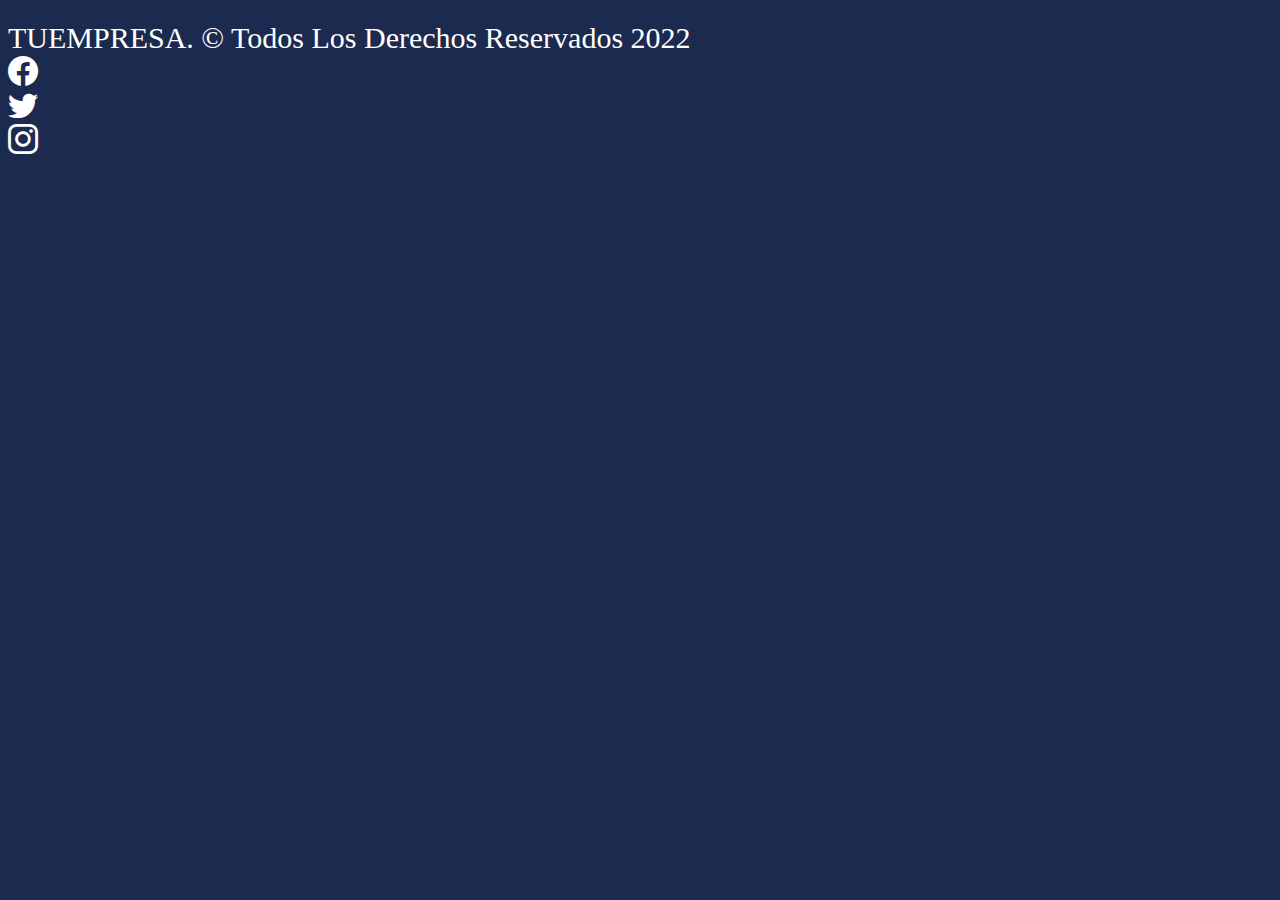
<file: index.html>
<!doctype html>
<html lang="en">
  <head>
    <meta charset="utf-8">
    <meta name="viewport" content="width=device-width, initial-scale=1">
    <title>Bootstrap demo</title>
    <link href="https://cdn.jsdelivr.net/npm/bootstrap@5.2.0/dist/css/bootstrap.min.css" rel="stylesheet" integrity="sha384-gH2yIJqKdNHPEq0n4Mqa/HGKIhSkIHeL5AyhkYV8i59U5AR6csBvApHHNl/vI1Bx" crossorigin="anonymous">
    <link rel="stylesheet" href="https://cdn.jsdelivr.net/npm/bootstrap-icons@1.9.1/font/bootstrap-icons.css">
    <link rel="stylesheet" href="/css/style.css">
</head>
  <body>
    <h1></h1>

    <header >

    </header>


    <footer class="page-footer font-small blue fixed-bottom border-top">

      <!-- Copyright -->
      <div class="footer-copyright text-center py-5 d-flex justify-content-center" style="font-size: 30px; color: white;">
        TUEMPRESA. © Todos Los Derechos Reservados 2022
        <div class="px-4">

          <i class="bi bi-facebook"></i>
        </div>

        <div class="">
          <i class="bi bi-twitter"></i>

        </div>

        <div class="px-4">
          
          <i class="bi bi-instagram"></i>
        </div>
      </div>
      <!-- Copyright -->
    
    </footer>
    <script src="https://cdn.jsdelivr.net/npm/bootstrap@5.2.0/dist/js/bootstrap.bundle.min.js" integrity="sha384-A3rJD856KowSb7dwlZdYEkO39Gagi7vIsF0jrRAoQmDKKtQBHUuLZ9AsSv4jD4Xa" crossorigin="anonymous"></script>
  </body>
</html>
</file>
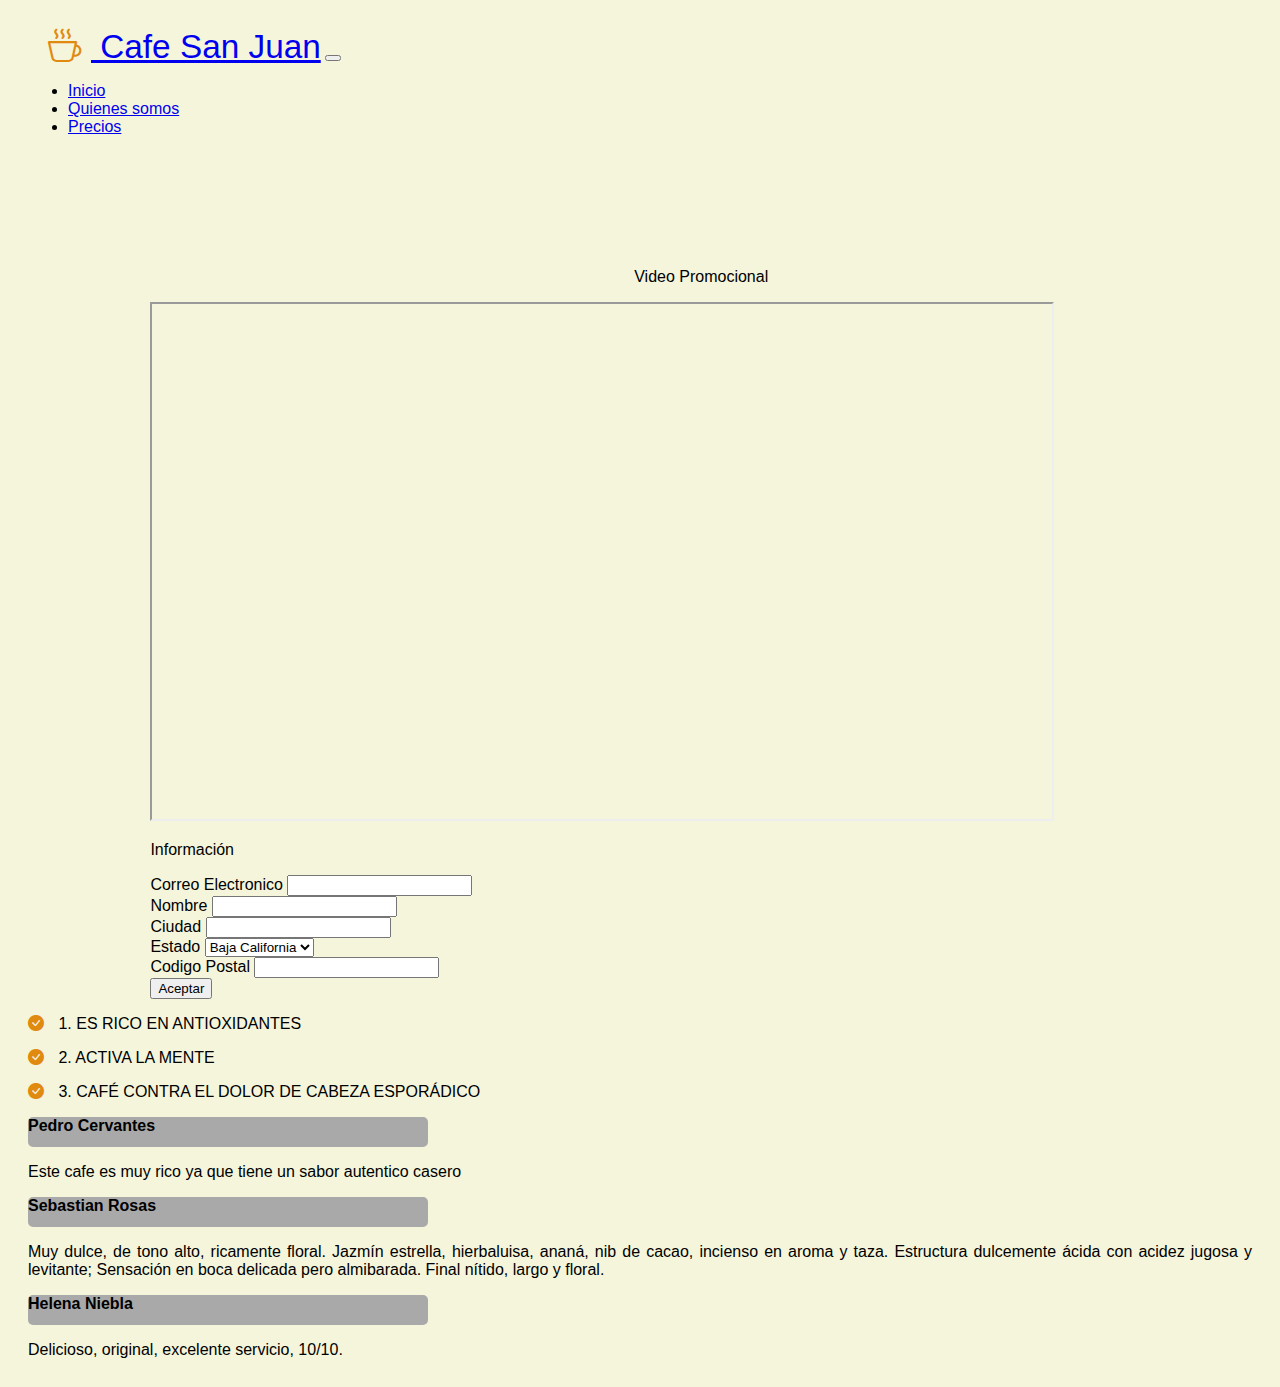
<file: Practica-Examen/examen.html>
<!DOCTYPE html>
<html lang="en">
<head>
    <meta charset="UTF-8">
    <meta http-equiv="X-UA-Compatible" content="IE=edge">
    <meta name="viewport" content="width=device-width, initial-scale=1.0">
    <link href="https://cdn.jsdelivr.net/npm/bootstrap@5.2.0/dist/css/bootstrap.min.css" rel="stylesheet"
        integrity="sha384-gH2yIJqKdNHPEq0n4Mqa/HGKIhSkIHeL5AyhkYV8i59U5AR6csBvApHHNl/vI1Bx" crossorigin="anonymous">
    <link rel="stylesheet" href="https://cdn.jsdelivr.net/npm/bootstrap-icons@1.9.1/font/bootstrap-icons.css">
    <link rel="stylesheet" href="/Practica-Examen/css/style.css">
    <script src="https://cdn.jsdelivr.net/npm/bootstrap@5.2.0/dist/js/bootstrap.bundle.min.js"
        integrity="sha384-A3rJD856KowSb7dwlZdYEkO39Gagi7vIsF0jrRAoQmDKKtQBHUuLZ9AsSv4jD4Xa"
        crossorigin="anonymous"></script>

    <title>Document</title>
</head>
<body id="colorbeich">

    
    <nav class="navbar navbar-expand-lg bg-dark fixed-top navbar-dark">
        <div class="container-fluid" >
            <a class="navbar-brand" style="font-size: 25pt;" href="#">
                <i class="bi bi-cup-hot" id="pepe"></i>
                Cafe San Juan</a>
            <button class="navbar-toggler" type="button" data-bs-toggle="collapse" data-bs-target="#navbarNav"
                aria-controls="navbarNav" aria-expanded="false" aria-label="Toggle navigation">
                <span class="navbar-toggler-icon"></span>
            </button>
            <div class="collapse navbar-collapse fs-5" id="navbarNav">
                <ul class="navbar-nav">
                    <li class="nav-item">
                        <a class="nav-link" aria-current="page" href="#">Inicio</a>
                    </li>
                    <li class="nav-item">
                        <a class="nav-link" href="#">Quienes somos</a>
                    </li>
                    <li class="nav-item">
                        <a class="nav-link" href="#">Precios</a>
                    </li>
                </ul>
            </div>
        </div>
    </nav>

    <div id="breaker"> </div>
    <div id="breaker"> </div>
    <div id="breaker"></div>
    <div id="breaker"></div>
    <div id="breaker"></div>
   
    <section>
        <div class="row" id="div-grande">
            <div class=" col-6 col-md-6">
                <p class="h1 my-3" style="text-align: center;">Video Promocional</p>
                <div class="ratio ratio-16x9">
                    <iframe width="900" height="515"
                    allow="accelerometer; autoplay; clipboard-write; encrypted-media; gyroscope; picture-in-picture"
      
                       
                    src="https://www.youtube.com/embed/dLKb8Wlc1ts"
                    title="YouTube video"
                           
                         
                    allowfullscreen
                    ></iframe>

                </div>
                            
            </div>
                <div class="col-6 col-md-6">
                    <p class="h1 my-4">Información</p>
                    <div class="mb-3 col-md-8"  >
                        <label for="exampleInputEmail1" class="form-label" id="colorbeich">Correo Electronico</label>
                        <input type="email" class="form-control" id="exampleInputEmail1" id="colorbeich" aria-describedby="emailHelp">
                
                    </div>
                    <div class="mb-3 col-md-8">
                        <label for="exampleInputEmail1" class="form-label" id="colorbeich">Nombre</label>
                        <input type="email" class="form-control" id="exampleInputEmail1" id="colorbeich" aria-describedby="emailHelp">
                
                    </div>
                    <div class="mb-3 col-md-8">
                        <label for="inputCity" class="form-label">Ciudad</label>
                        <input type="text" class="form-control" id="inputCity">
                      </div>
                      <div class="mb-3 col-md-4">
                        <label for="inputState" class="form-label">Estado</label>
                        <select id="inputState" class="form-select">
                          <option selected>Baja California</option>
                          <option>...</option>
                        </select>
                      </div>
                      <div class="mb-3 col-md-3">
                        <label for="inputZip" class="form-label">Codigo Postal</label>
                        <input type="text" class="form-control" id="inputZip">
                      </div>
                      <button type="submit" class="my-2 btn btn-primary">Aceptar</button>
                </div>
        </div>
    </section>

    <div class="container text-center mt-5" id="colorbeich">
        <div class="row align-items-md-center">
            <div class="col" >
                <p class="h4">
                    <i class="bi bi-check-circle-fill"></i>

                    1. ES RICO EN ANTIOXIDANTES
                </p>
                
            </div>
            <div class="col">
                <p class="h4">
                    <i class="bi bi-check-circle-fill"></i>

                    2. ACTIVA LA MENTE
                </p>
            </div>
            <div class="col">
                <p class="h4">
                    <i class="bi bi-check-circle-fill"></i>

                    3. CAFÉ CONTRA EL DOLOR DE CABEZA ESPORÁDICO 
                </p>
            </div>

        </div>



    </div>
    
    <div class="container text-center mt-5" id="colorbeich">
        <div class="row align-items-md-center" id="">
            <div class="col" >
                <p class="h4" style="font-weight:bold ;" id="reviews">
                    Pedro Cervantes
                </p> 
                
                Este cafe es muy rico ya que tiene un sabor autentico casero
                
            </div>
            <div class="col">
                <p class="h4" style="font-weight:bold ;" id="reviews">
                    Sebastian Rosas
                </p> 
                Muy dulce, de tono alto, ricamente floral. Jazmín estrella, hierbaluisa, ananá, nib de cacao, incienso en aroma y taza. Estructura dulcemente ácida con acidez jugosa y levitante; Sensación en boca delicada pero almibarada. Final nítido, largo y floral.
            </div>
            <div class="col">
                <p class="h4" style="font-weight:bold ;" id="reviews">
                    Helena Niebla
                </p> 
                Delicioso, original, excelente servicio, 10/10.
            </div>

        </div>



    </div>

</body>
</html>
</file>
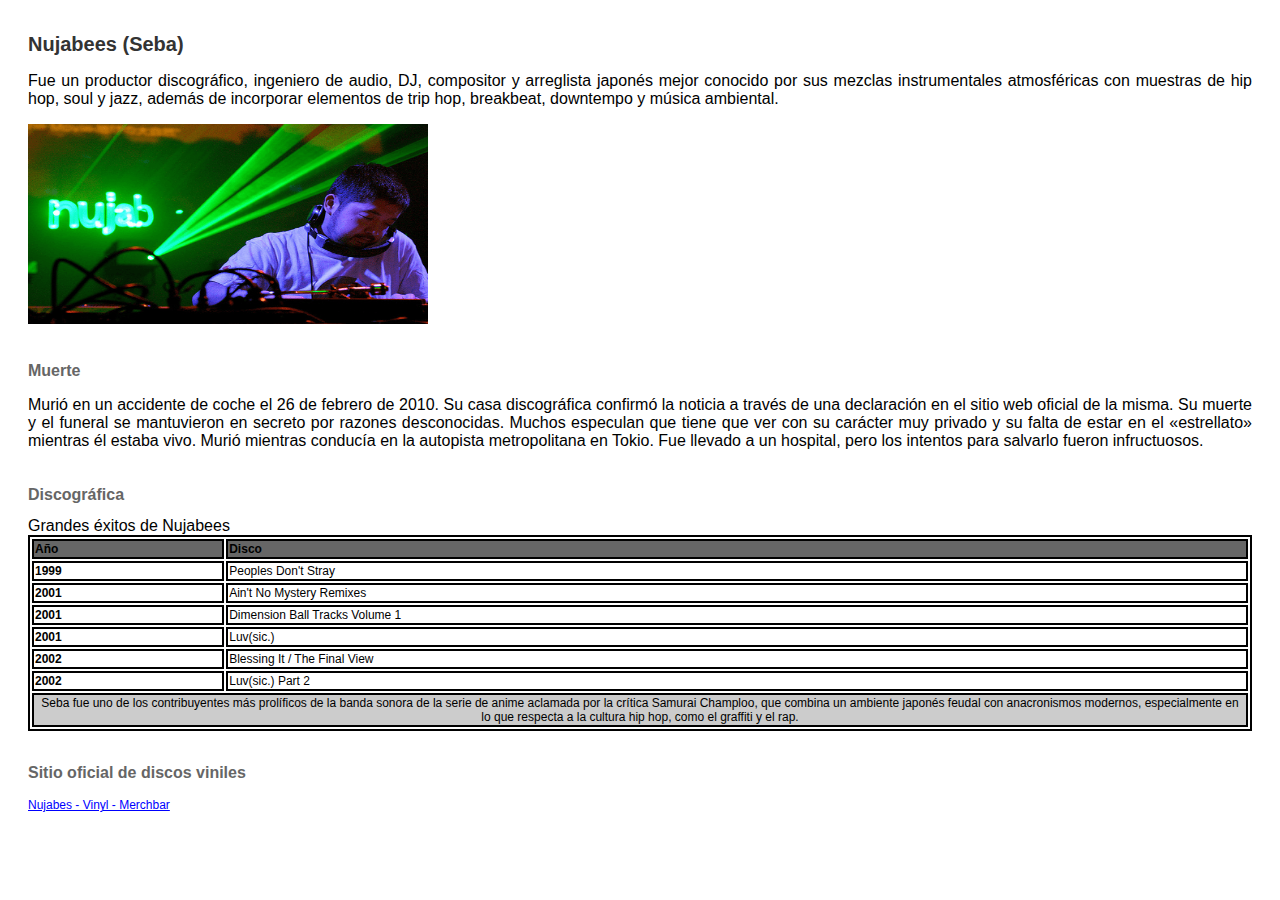
<file: practica2/queen.html>
<!doctype html>
<html lang="en">

<head>
    <meta charset="utf-8">
    <meta name="viewport" content="width=device-width, initial-scale=1">
    <title>Bootstrap demo</title>
    <link href="https://cdn.jsdelivr.net/npm/bootstrap@5.2.0/dist/css/bootstrap.min.css" rel="stylesheet"
        integrity="sha384-gH2yIJqKdNHPEq0n4Mqa/HGKIhSkIHeL5AyhkYV8i59U5AR6csBvApHHNl/vI1Bx" crossorigin="anonymous">
    <link rel="stylesheet" href="https://cdn.jsdelivr.net/npm/bootstrap-icons@1.9.1/font/bootstrap-icons.css">
    <link rel="stylesheet" href="/practica2/css/estilo.css">
</head>

<body>
    <h1>
        Nujabees (Seba)
    </h1>

    <p>Fue un productor discográfico, ingeniero de audio, DJ, compositor y arreglista japonés mejor conocido por sus mezclas
    instrumentales atmosféricas con muestras de hip hop, soul y jazz, además de incorporar elementos de trip hop, breakbeat,
    downtempo y música ambiental.</p>

    <img src="/practica2/img/nujabes.png" class="img-fluid" alt="Responsive image">

    <h2>
        Muerte
    </h2>

    <p>Murió en un accidente de coche el 26 de febrero de 2010. Su casa discográfica confirmó la noticia a través de una
    declaración en el sitio web oficial de la misma. Su muerte y el funeral se mantuvieron en secreto por razones
    desconocidas. Muchos especulan que tiene que ver con su carácter muy privado y su falta de estar en el «estrellato»
    mientras él estaba vivo. Murió mientras conducía en la autopista metropolitana en Tokio. Fue llevado a un hospital, pero
    los intentos para salvarlo fueron infructuosos.</p>
    

    <h2>
       Discográfica 
    </h2>

    <caption>Grandes éxitos de Nujabees</caption>
    <table class="table">
        <thead>
            <tr>
                <th>Año</th>
                <th>Disco</th>
            </tr>
        </thead>
        <tbody>
            <th>1999</th>
            <td>Peoples Don't Stray</td>
            <tr>
                <th>2001</th>
                <td>Ain't No Mystery Remixes</td>
            </tr>
            <tr>
                <th>2001</th>
                <td>Dimension Ball Tracks Volume 1</td>
            </tr>
            <tr>
                <th>2001</th>
                <td>Luv(sic.)</td>
            </tr>
            <tr>
                <th>2002</th>
                <td>Blessing It / The Final View</td>
            </tr>
            <tr>
                <th>2002</th>
                <td>Luv(sic.) Part 2</td>
            </tr>
        </tbody>
        <tfoot>
            <td colspan="2" style="text-align: center;">Seba fue uno de los contribuyentes más prolíficos de la banda sonora de la serie de anime aclamada por la crítica
            Samurai Champloo, que combina un ambiente japonés feudal con anacronismos modernos, especialmente en lo que respecta a
            la cultura hip hop, como el graffiti y el rap.</td>
        </tfoot>

    </table>

    <h2>Sitio oficial de discos viniles</h2>

    <a href="https://www.merchbar.com/vinyl-records/nujabes?">Nujabes - Vinyl - Merchbar</a>

    
    <script src="https://cdn.jsdelivr.net/npm/bootstrap@5.2.0/dist/js/bootstrap.bundle.min.js"
        integrity="sha384-A3rJD856KowSb7dwlZdYEkO39Gagi7vIsF0jrRAoQmDKKtQBHUuLZ9AsSv4jD4Xa"
        crossorigin="anonymous"></script>
</body>

</html>
</file>
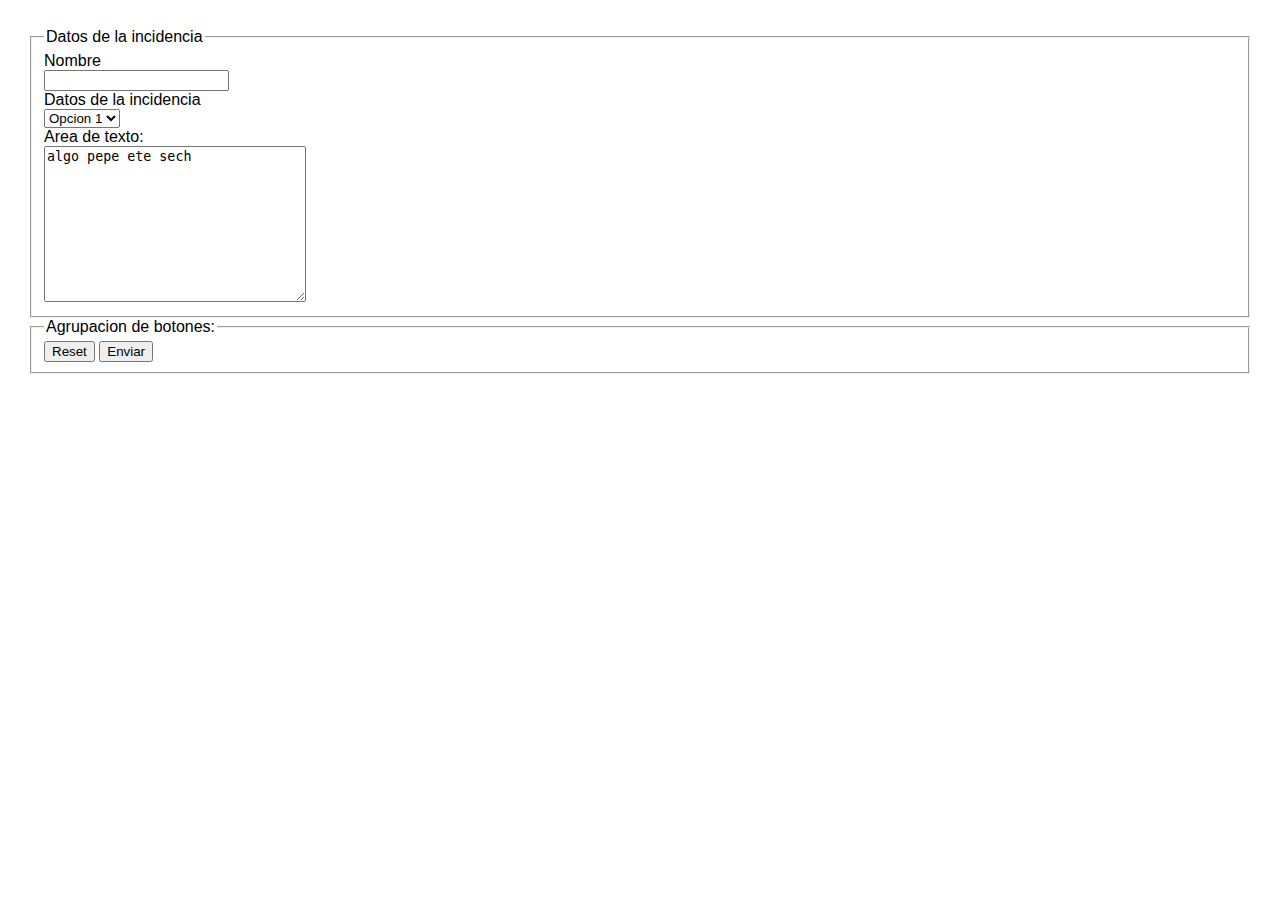
<file: Practica3/notificar-incidencia.html>
<!DOCTYPE html>
<html lang="en">
<head>
    <meta charset="UTF-8">
    <meta http-equiv="X-UA-Compatible" content="IE=edge">
    <meta name="viewport" content="width=device-width, initial-scale=1.0">
    <link rel="stylesheet" href="/Practica3/css/estilo.css">
    <title>Notificar incidencia</title>
</head>
<body>
    
</body>

<form action="">

    <fieldset>
        <legend>Datos de la incidencia</legend>
        Nombre <br>
        <input name='nombre' type='text' tabindex='1' style="text-transform: uppercase">
        
        <br>
        Datos de la incidencia <br>
        <select name="select"  id="pepe" onchange="funcion2()">
            <option value="value1" selected>Opcion 1</option>
            <option value="value2" >Value 2</option>
            <option value="value3">Value 3</option>
        </select>
        
        <br>
        Area de texto: 
        <br>
        <textarea name="descripcion" onkeyup="mifuncion()" id="algo" cols="30" rows="10">algo pepe ete sech</textarea>
        
    </fieldset>
    
    <fieldset>
        <legend>Agrupacion de botones:</legend>
        <input type="reset" value="Reset">
        <input type="button" value="Enviar">
        
        
    </fieldset>
    
</form>

<script>
    function funcion2() {
        var dropDown = document.getElementById("pepe");

        if(dropDown.selectedIndex == 1){
            alert("No se puede seleccionar esa opcion");
            dropDown.selectedIndex = 0;
        }
    }
</script>

<script>
    function mifuncion() {
        let text = document.getElementById("algo").value;
        document.getElementById("algo").value = text.replace(" ", "@");
        
    }
</script>

    </html>
</file>
<file: css/style.css>
body{

    background-color: #1b2a4e;
}


html{

    background-color: #1b2a4e;
}
</file>
<file: Practica-Examen/css/style.css>
html {
    padding: 20px;
    font-family: Verdana, Geneva, Tahoma, sans-serif;
    text-align: justify;
    background-color: beige
}


.navbar-brand{
    padding-left: 20px;
    font-family: 'Lucida Sans', 'Lucida Sans Regular', 'Lucida Grande', 'Lucida Sans Unicode', Geneva, Verdana, sans-serif;
}

.navbar{
    
    /* \\background-color: gray !important;  */
}

#colorbeich{
    background-color: beige !important;
}



.h1{
    
    
}

#breaker{
    height: 20px;
    background-color: beige;

}

#div-grande{
    margin-left: 10%;

}

body{
}


iframe{
    background-color: beige;
}

i{
    padding-right: 10px;

   color: rgb(225, 138, 16);
}


#reviews{

    background-color: darkgray;
    border-radius: 5px;
    height: 30px;
    width: 400px;
}


.container-sm {
    width: 440px; /* Can be in percentage also. */
    
}
</file>
<file: practica2/css/estilo.css>
html{
    padding: 20px;
    font-family: Verdana, Geneva, Tahoma, sans-serif;
    text-align: justify;
}



h1{
    
    font-size: 20px;
    color: #333;

}


h2{
    padding-top: 20px;
    font-size: 16px;
    color: #666;
}

img{
    
    width: 400px;
    height: 200px;
}

caption{
    color: #000;
    font-size: 14px;
}

th{
    border: 2px solid black;
    
}

td{
    border: 2px solid black;
    border-collapse: collapse;
}
table{
    border: 2px solid black;
    color: #000;
    font-size: 12px;
}

thead{
    background-color: #666;
}

/*tfoot tbody */

tbody{
    background-color: #fff;
    
}

tfoot{
    border: 2px solid black;
    background-color: #ccc;
}

a{
    font-size: 12px;
    color: blue;
}
</file>
<file: Practica3/css/estilo.css>
html {
    padding: 20px;
    font-family: Verdana, Geneva, Tahoma, sans-serif;
    text-align: justify;
}
</file>
